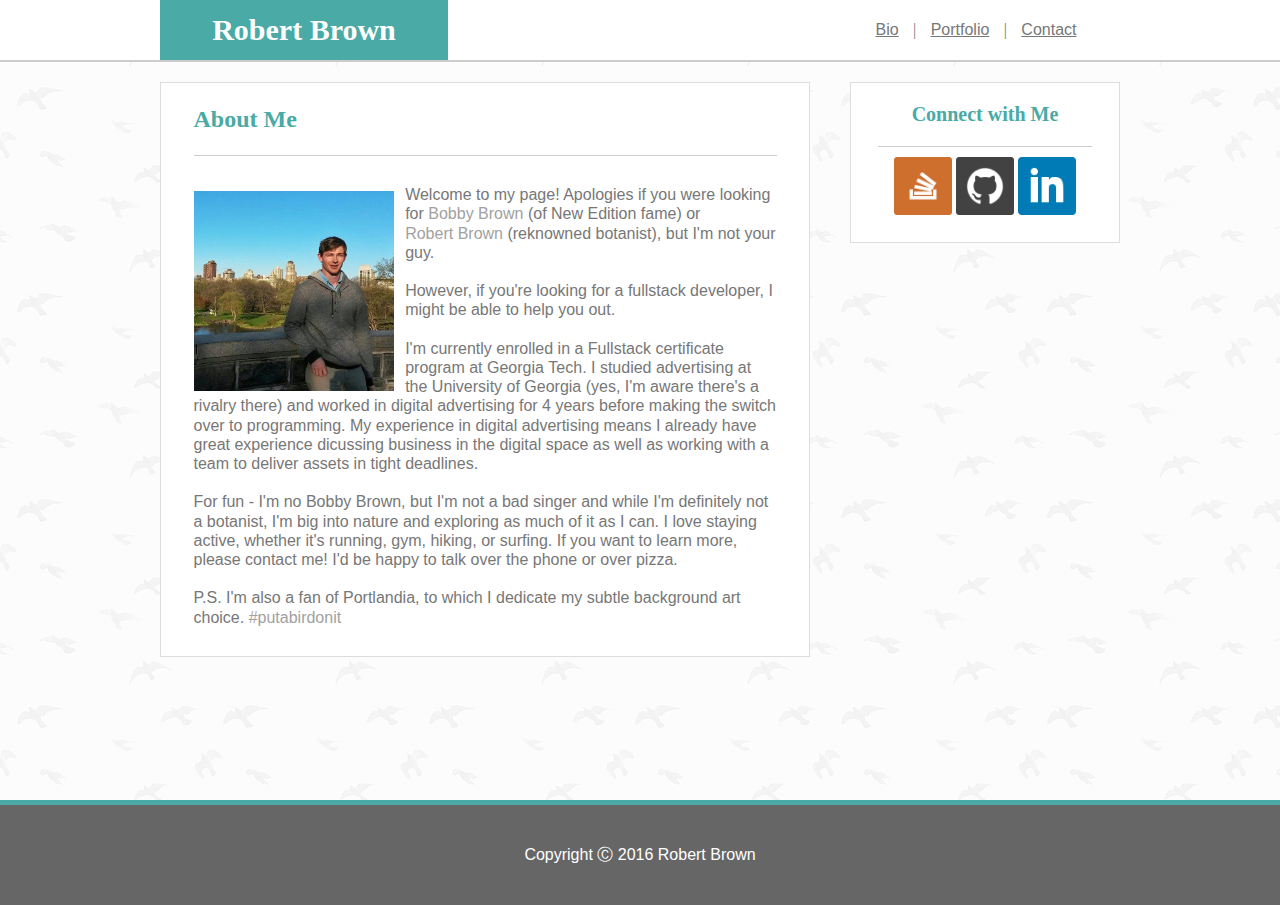
<file: index.html>
<!Doctype html>
<html lang="en-us">

<head>
  <meta charset="UTF-8">
  <title>Bob Brown - Online Portfolio</title>
  <link rel="stylesheet" type="text/css" href="assets/css/reset.css">
  <link rel="stylesheet" type="text/css" href="assets/css/style.css">
  <meta name="viewport" content="width=device-width, initial-scale=1.0">
</head>

<body>

    <div class = "container">

<!-- HEADER -->

        <div class = "headerTop">
            <div class = "headerTop1">
                <div id = "myName">
                <h1>Robert Brown</h1>
                </div> <!-- end "myName" -->
                <div class = "navSectionContainer">
                    <div id = "navSection">
                        <a href="index.html"> Bio</a> |
                        <a href="portfolio.html"> Portfolio</a> |
                        <a href="contact.html"> Contact</a>
                    </div> <!-- end "navSection" -->
                </div> <!-- end "navSectionContainer" -->
            </div> <!-- end "headerTop1" -->
        </div> <!-- end "headerTop" -->

<!-- BODYDIV MAIN CONTENT -->

        <div class = "bodyDiv">


            <div class = "mainContainer">
                <div class = "mainSection box">
                    <h2>About Me</h2>
                        <img class = "image" src="assets/images/me.jpg" alt="pic of me"/>
                            <div class = "paragraphs">
                                <p class = "p1"> 
                                    Welcome&nbsp;to&nbsp;my&nbsp;page! Apologies if you were looking for <a target = "_blank" href = "https://en.wikipedia.org/wiki/Bobby_Brown">Bobby&nbsp;Brown</a> (of New Edition fame) or <a target = "_blank" href = "https://en.wikipedia.org/wiki/Robert_Brown_(botanist,_born_1773)">Robert&nbsp;Brown</a> (reknowned&nbsp;botanist), but I'm not your guy. 
                                </p>
                                <br>
                                <p class = "p2">
                                    However, if you're looking for a fullstack&nbsp;developer, I might be able to help you out. 
                                </p>
                                <br>
                                <p class = "p3">
                                    I'm currently enrolled in a Fullstack certificate program at Georgia&nbsp;Tech. I studied advertising at the University of Georgia (yes, I'm aware there's a rivalry there) and worked in digital advertising for 4 years
                                    before making the switch over to programming. My experience in digital advertising means I already have great experience dicussing business in the digital space as well as working with a team to deliver assets in tight deadlines.
                                </p>
                                <br>
                                <p class = "p4">
                                    For fun - I'm no Bobby&nbsp;Brown, but I'm not a bad singer and while I'm definitely not a botanist, I'm big into nature and exploring as much of it as I can. I love staying active, whether it's running, gym, hiking, or surfing. If you want to learn more, please contact me! I'd be happy to talk over the phone or over pizza. 
                                </p>
                                <br>
                                <p>
                                    P.S. I'm also a fan of Portlandia, to which I dedicate my subtle background art choice. <a target = "_blank" href = "https://www.youtube.com/watch?v=iHmLljk2t8M">#putabirdonit</a>
                                </p>
                            </div> <!-- end "paragraphs" -->
                </div> <!-- end "mainSection box" -->
            </div> <!-- end "mainContainer" -->

<!-- BODYDIV - CONNECT WITH ME -->

            <div class = "connectWithMeContainer">
                <div class = "connectWithMe box">
                <h3>Connect with Me</h3>
                        <div class = "connectWithMeContent">
                            <a target = "_blank" href = "https://stackoverflow.com/users/8448284/bob-brown?tab=profile"><img id = "stack" src="assets/images/so.png" alt = "Stackoverflow"/></a>
                            <a target = "_blank" href = "https://github.com/robertbernardbrown"><img id = "github" src="assets/images/gh.png" alt = "Github"/></a>
                            <a target = "_blank" href = "https://www.linkedin.com/in/robert-brown-2156223a/"><img id = "linked" src="assets/images/li.png" alt = "Linkedin"/></a>
                        </div> <!-- end connectWithMeContent -->
                </div> <!-- end "connectWithMe box" -->
            </div> <!-- end "connectWithMeContainer" -->


        </div> <!-- end "bodyDiv" -->

        <div class="clearfooter"></div> <!-- end "clearfooter" -->

    </div> <!-- end "container" -->

<!-- FOOTER -->

    <div class = "footer">
        Copyright Ⓒ 2016 Robert Brown
    </div> <!-- end "footer" -->

</body>

</html>
</file>
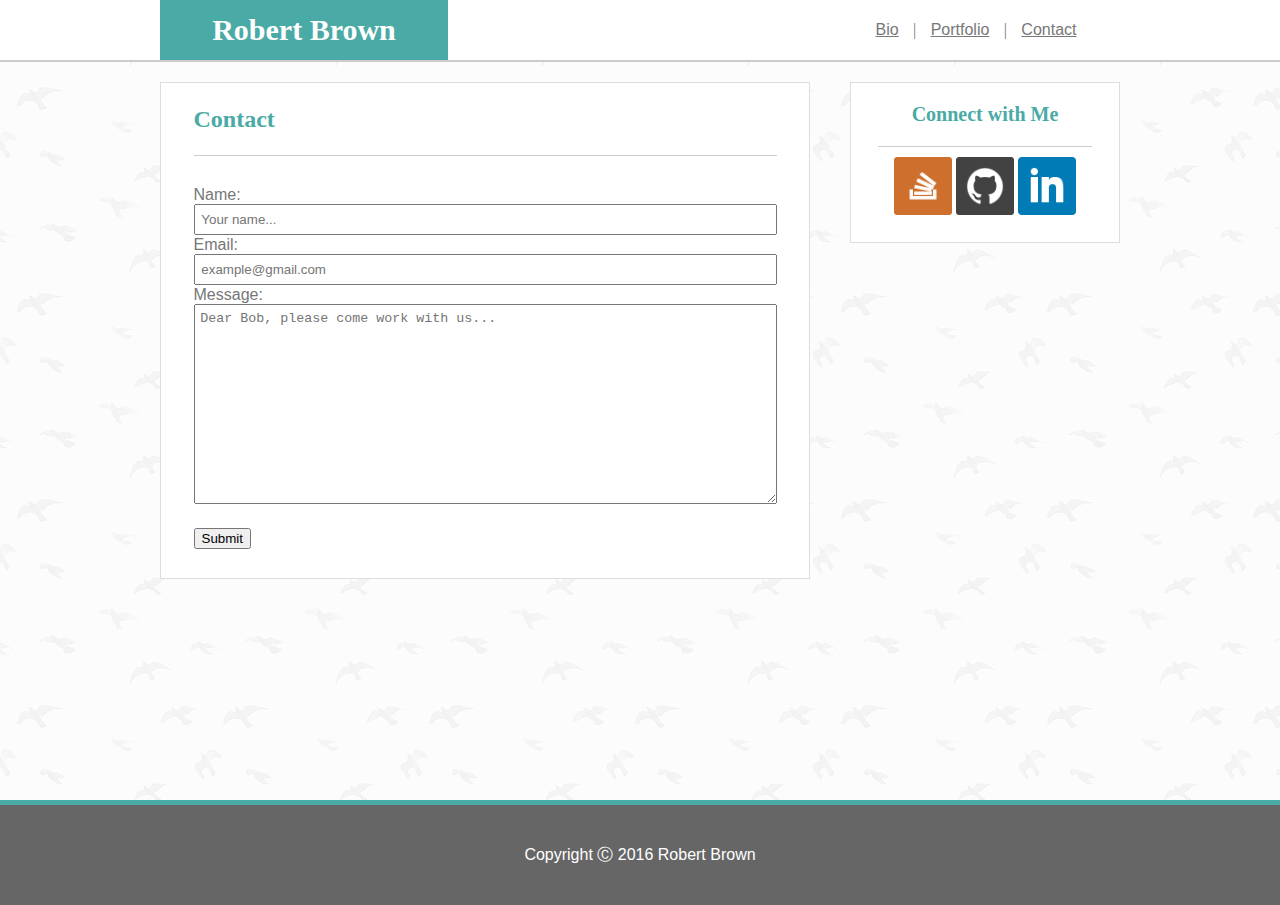
<file: contact.html>
<!Doctype html>
<html lang="en-us">

<head>
  <meta charset="UTF-8">
  <title>Bob Brown - Online Portfolio</title>
  <link rel="stylesheet" type="text/css" href="assets/css/reset.css">
  <link rel="stylesheet" type="text/css" href="assets/css/style.css">
  <meta name="viewport" content="width=device-width, initial-scale=1.0">
</head>

<body>

    <div class = "container">

<!-- HEADER -->

        <div class = "headerTop">
            <div class = "headerTop1">
                <div id = "myName">
                <h1>Robert Brown</h1>
                </div> <!-- end "myName" -->
                <div class = "navSectionContainer">
                    <div id = "navSection">
                        <a href="index.html"> Bio</a> |
                        <a href="portfolio.html"> Portfolio</a> |
                        <a href="contact.html"> Contact</a>
                    </div> <!-- end "navSection" -->
                </div> <!-- end "navSectionContainer" -->
            </div> <!-- end "headerTop1" -->
        </div> <!-- end "headerTop" -->

<!-- BODYDIV MAIN CONTENT -->

        <div class = "bodyDiv">


            <div class = "mainContainer">
                <div class = "mainSection box">
                    <h2>Contact</h2>
                        <div class = "formContainer">
                            <form action="/action_page.php" method="POST">
                                Name:<br>
                                <input class="formLines" type="text" name="name" placeholder="Your name...">
                                <br>
                                Email:<br>
                                <input class="formLines" type="text" name="email" placeholder="example@gmail.com">
                                <br>
                                Message:<br>
                                <textarea class= "formLines" id="message" name="message" placeholder="Dear Bob, please come work with us..."></textarea>
                                <br><br>
                                <input type="submit" value="Submit">
                            </form> 
                        </div> <!-- end "formContainer" -->
                </div> <!-- end "mainSection box" -->
            </div> <!-- end "mainContainer" -->

<!-- BODYDIV - CONNECT WITH ME -->

            <div class = "connectWithMeContainer">
                <div class = "connectWithMe box">
                <h3>Connect with Me</h3>
                        <div class = "connectWithMeContent">
                            <a target = "_blank" href = "https://stackoverflow.com/users/8448284/bob-brown?tab=profile"><img id = "stack" src="assets/images/so.png" alt = "Stackoverflow"/></a>
                            <a target = "_blank" href = "https://github.com/robertbernardbrown"><img id = "github" src="assets/images/gh.png" alt = "Github"/></a>
                            <a target = "_blank" href = "https://www.linkedin.com/in/robert-brown-2156223a/"><img id = "linked" src="assets/images/li.png" alt = "Linkedin"/></a>
                        </div> <!-- end connectWithMeContent -->
                </div> <!-- end "connectWithMe box" -->
            </div> <!-- end "connectWithMeContainer" -->

            
        </div> <!-- end "bodyDiv" -->

        <div class="clearfooter"></div> <!-- end "clearfooter" -->

    </div> <!-- end "container" -->

<!-- FOOTER -->

    <div class = "footer">
        Copyright Ⓒ 2016 Robert Brown
    </div> <!-- end "footer" -->

</body>

</html>
</file>
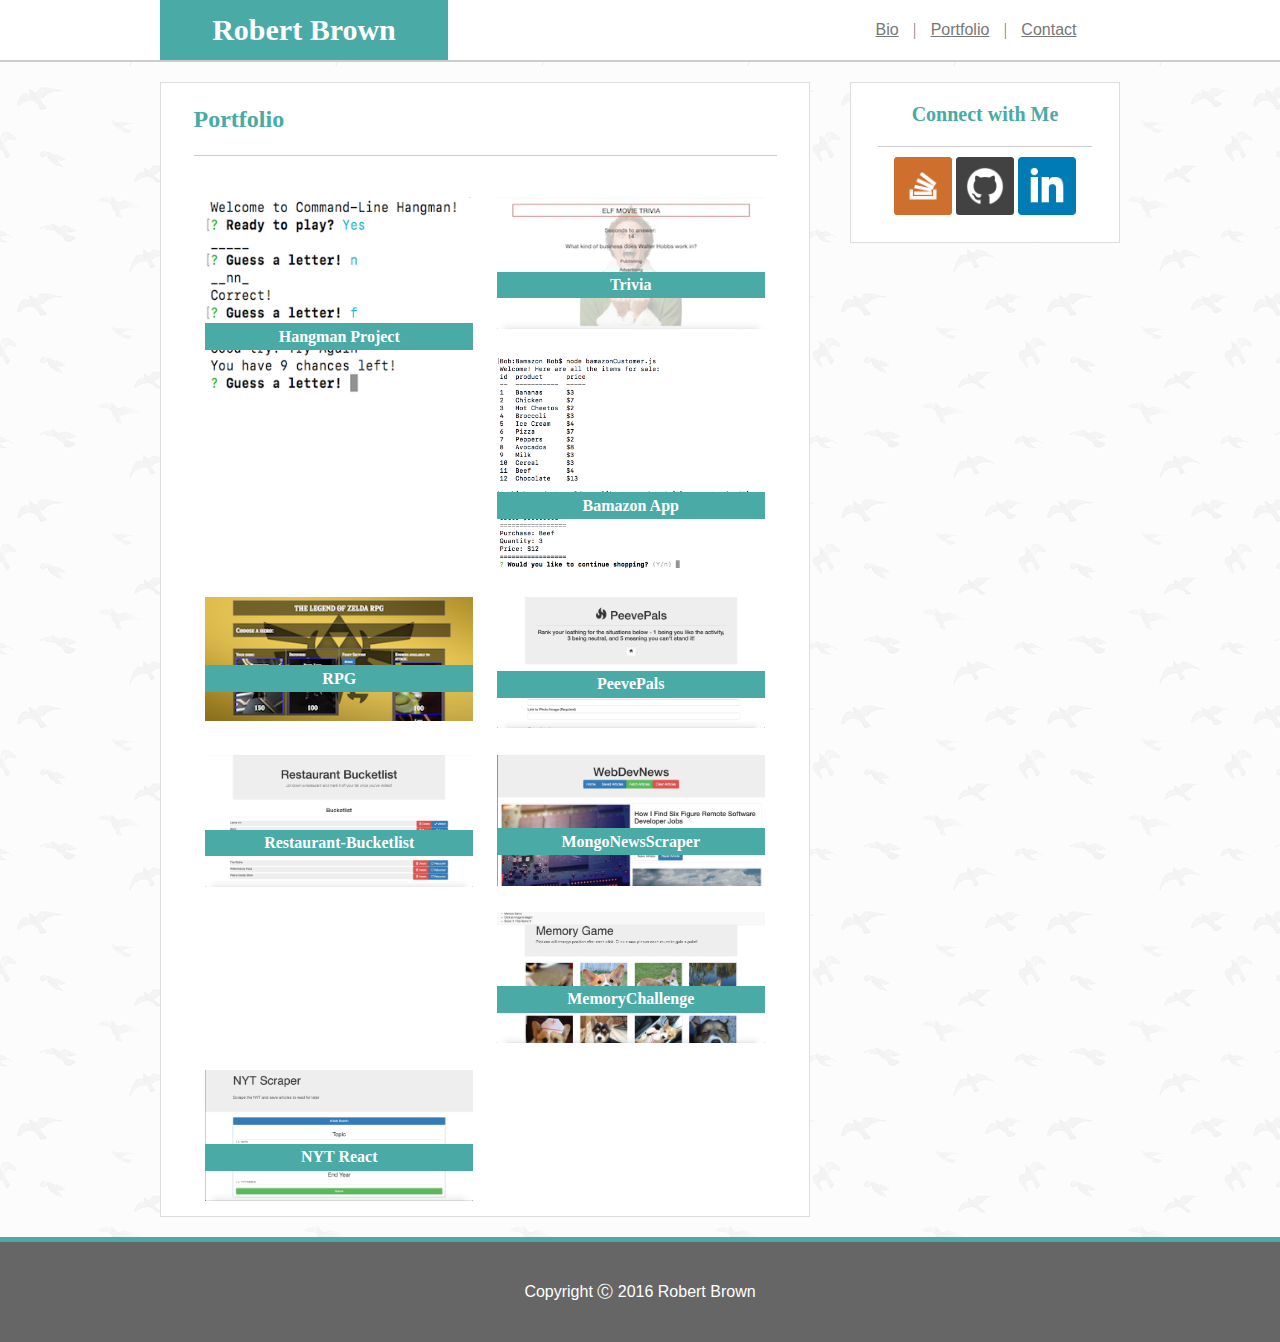
<file: portfolio.html>
<!Doctype html>
<html lang="en-us">

<head>
  <meta charset="UTF-8">
  <title>Bob Brown - Online Portfolio</title>
  <link rel="stylesheet" type="text/css" href="assets/css/reset.css">
  <link rel="stylesheet" type="text/css" href="assets/css/style.css">
  <meta name="viewport" content="width=device-width, initial-scale=1.0">
</head>

<body>
    
    <div class = "container">

<!-- HEADER -->

        <div class = "headerTop">
            <div class = "headerTop1">
                <div id = "myName">
                <h1>Robert Brown</h1>
                </div> <!-- end "myName" -->
                <div class = "navSectionContainer">
                    <div id = "navSection">
                        <a href="index.html"> Bio</a> |
                        <a href="portfolio.html"> Portfolio</a> |
                        <a href="contact.html"> Contact</a>
                    </div> <!-- end "navSection" -->
                </div> <!-- end "navSectionContainer" -->
            </div> <!-- end "headerTop1" -->
        </div> <!-- end "headerTop" -->

<!-- BODYDIV MAIN CONTENT -->

        <div class = "bodyDiv">


            <div class = "mainContainer">
                <div class = "mainSection box">
                <h2>Portfolio</h2>
                        <div class = "portfolioContainer">
                            
                            <div class = "hangman">
                                <a href="https://github.com/robertbernardbrown/CommandLine-Hangman" target="_blank"><img src = "assets/images/hangman.png" alt="placeholder"></a>
                                <div class = "absoluteHangman" >
                                <h5>Hangman Project</h5>
                                </div> <!-- end "absoluteHangman" -->
                            </div> <!-- end "hangman" -->
                        
                            <div class = "trivia">
                                <a href="https://github.com/robertbernardbrown/TriviaGame" target="_blank"><img src = "assets/images/elfshot.png" alt="placeholder"></a>
                                <div class = "absoluteTrivia" >
                                <h5>Trivia</h5>
                                </div> <!-- end "absoluteTrivia" -->
                            </div> <!-- end "trivia" -->

                            <div class = "bamazon">
                            <a href="https://github.com/robertbernardbrown/TriviaGame" target="_blank"><img src = "assets/images/bamazon.png" alt="placeholder"></a>
                                <div class = "absoluteBamazon" >
                                <h5>Bamazon App</h5>
                                </div> <!-- end "absoluteRoshambo" -->
                            </div> <!-- end "roshambo" -->

                            <div class = "rpg">
                                <a href="https://github.com/robertbernardbrown/week-4-game" target="_blank"><img src= "assets/images/rpg.png" alt="placeholder"></a>
                                <div class = "absoluteRpg" >
                                <h5>RPG</h5>
                                </div> <!-- end "absoluteRpg" -->
                            </div> <!-- end "rpg" -->

                            <div class = "peeve">
                                <a href="https://peevepals.herokuapp.com/" target="_blank"><img src= "assets/images/peeve.png" alt="placeholder"></a>
                                <div class = "absolutePeeve" >
                                <h5>PeevePals</h5>
                                </div> <!-- end "absolutePeeve" -->
                            </div> <!-- end "peeve" -->

                            <div class = "bucketlist">
                                <a href="https://restaurant-bucketlist.herokuapp.com/" target="_blank"><img src= "assets/images/restaurant.png" alt="placeholder"></a>
                                <div class = "absoluteBucketlist" >
                                <h5>Restaurant-Bucketlist</h5>
                                </div> <!-- end "absoluteBucketlist" -->
                            </div> <!-- end "bucketlist" -->

                            <div class = "scraper">
                                <a href="https://webdevnews.herokuapp.com/" target="_blank"><img src= "assets/images/scraper.png" alt="placeholder"></a>
                                <div class = "absoluteScraper" >
                                <h5>MongoNewsScraper</h5>
                                </div> <!-- end "absoluteScraper" -->
                            </div> <!-- end "scraper" -->

                            <div class = "memory">
                                <a href="https://robertbernardbrown.github.io/MemoryChallenge/" target="_blank"><img src= "assets/images/memory.png" alt="placeholder"></a>
                                <div class = "absoluteMemory" >
                                <h5>MemoryChallenge</h5>
                                </div> <!-- end "absoluteMemory" -->
                            </div> <!-- end "memory" -->

                            <div class = "nytreact">
                                <a href="https://nytreactappbob.herokuapp.com/" target="_blank"><img src= "assets/images/nytreact.png" alt="placeholder"></a>
                                <div class = "absoluteNytreact" >
                                <h5>NYT React</h5>
                                </div> <!-- end "absoluteNytreact" -->
                            </div> <!-- end "nytreact" -->
                           
                        </div> <!-- end "portfolioContainer" -->
                </div> <!-- end "mainSection box" -->
            </div> <!-- end "mainContainer" -->

<!-- BODYDIV - CONNECT WITH ME -->

            <div class = "connectWithMeContainer">
                <div class = "connectWithMe box">
                <h3>Connect with Me</h3>
                        <div class = "connectWithMeContent">
                            <a target = "_blank" href = "https://stackoverflow.com/users/8448284/bob-brown?tab=profile"><img id = "stack" src="assets/images/so.png" alt = "Stackoverflow"/></a>
                            <a target = "_blank" href = "https://github.com/robertbernardbrown"><img id = "github" src="assets/images/gh.png" alt = "Github"/></a>
                            <a target = "_blank" href = "https://www.linkedin.com/in/robert-brown-2156223a/"><img id = "linked" src="assets/images/li.png" alt = "Linkedin"/></a>
                        </div> <!-- end connectWithMeContent -->
                </div> <!-- end "connectWithMe box" -->
            </div> <!-- end "connectWithMeContainer" -->


        </div> <!-- end "bodyDiv" -->

        <div class="clearfooter"></div> <!-- end "clearfooter" -->

    </div> <!-- end "container" -->

<!-- FOOTER -->

    <div class = "footer">
        Copyright Ⓒ 2016 Robert Brown
    </div> <!-- end "footer" -->

</body>

</html>
</file>
<file: assets/css/style.css>
/**
TABLE OF CONTENTS

DOCUMENT - Document defaults
HEADER - Header info, nav bar
BODY - Body defaults, Connect with Me aside, Main Content - index.html, contact.html, and portfolio.html specific sections
FOOTER - Footer info

Used percentage-sizing wherever possible to make desgin responsive to window size
**/

/** DOCUMENT **/
html, body {
  height: 100%;
  font-size: 100%;
  background-image: url("../images/foggy_birds.png");
  color: #777777;
} 

.container {
  min-height: 100%;
  margin-bottom: -100px;
  position: relative;
}

/** HEADER - TOP BAR **/
.headerTop {
  background: #ffffff;
  border-bottom: 2px solid #cccccc;
  height: 60px;
}

.headerTop1 {
  max-width: 960px;
  margin: 0 auto;
  height: 60px;
  background: white;
}

#myName {
  color: white;
  background: #4aaaa5;
  max-height: 100%;
  height: 100%;
  float: left;
  width: 30%;
  display: flex;
  justify-content: center; 
  align-items: center;
  font-size: 30px;
  font-family: 'Georgia', Times, Times New Roman, serif;
}

/** HEADER - NAV BAR **/
#navSection {
  max-height: 60px;
  text-align: right;
  height: 60px;
  width: 100%;
  display: flex;
  justify-content: center; 
  align-items: center;
  text-align: center;
}

.navSectionContainer {
  float: right;
  width: 30%;
}

#navSection > a {
  padding: 0 5% 0 5%;
  color: #777777;
  font-family: 'Arial', 'Helvetica Neue', Helvetica, sans-serif;
}

#navSection > a:hover{
  color: #b3b3b3;
}

/** BODY **/

.bodyDiv {
  max-width: 960px;
  margin: 0 auto;
  width: 100%;
}

.box {
  margin-top: 20px;
  margin-bottom: 20px;
}

/** BODY - CONNECT WITH ME **/

.connectWithMeContainer {
  float: right;
  max-width: 28.125%;
}

.connectWithMeContent {
  text-align: center;
  padding: 5%;
}

.connectWithMeContent > a > img {
  width: 30%;
}

#stack:hover {

  border-radius: 50px;
}

#github:hover {
  border-radius: 50px;
}

#linked:hover {
  border-radius: 50px;
}

.connectWithMe > h3 {
  text-align: center;
  padding: 10% 0;
  border-bottom: 1px solid #cccccc;
  font-size: 20px;
}

.connectWithMe {
  float: right;
  background: #ffffff;
  padding: 0 10% 5% 10%;
  color: #4aaaa5;
  border: 1px solid #dddddd;
  font-family: 'Georgia', Times, Times New Roman, serif;
}

/** BODY - MAIN SECTION **/

.mainContainer {
  max-width: 67.71%;
  width: 100%;
}

.mainSection {
  color: #4aaaa5;
  float: left;
  max-width: 100%;
  background: #ffffff;
  border: 1px solid #dddddd;
  font-family: 'Georgia', Times, Times New Roman, serif;
  width: 100%;
  box-sizing: border-box;
  padding: 0 5% 0 5%;
}

.mainSection > h2 {
  font-size: 24px;
  line-height: 300%;
  border-bottom: 1px solid #cccccc;
  width: 100%;
  box-sizing: border-box;
}

/** INDEX.HTML SPECIFIC **/
/** BODY - ABOUT ME **/

.paragraphs {
  color: #777777;
  padding: 5% 0 5% 0;
  font-family: 'Arial', 'Helvetica Neue', Helvetica, sans-serif;
  line-height: 120%;
}

.image {
    width: 200px;
    float: left;
    padding: 6% 2% 0 0;
}

p > a {
  color: #a1a1a1;
  text-decoration: none;
  }

p > a:hover {
  color: #4aaaa5;
}

/** CONTACT.HTML SPECIFIC **/
/** BODY - CONTACT FORM **/

.formContainer {
  color: #777777;
  font-family: 'Arial', 'Helvetica Neue', Helvetica, sans-serif;
  line-height: 120%;
  width: 100%;
  box-sizing: border-box;
  padding: 5% 0 5% 0;
}

#message {
  height: 200px;
}

.formLines {
  width: 100%;
  box-sizing: border-box;
  padding: 1%;
  resize: vertical;
}

/** PORTFOLIO.HTML SPECIFIC **/
/** BODY - PORTFOLIO **/

.portfolioContainer {
  width: 100%;
  position: relative;
  max-width: 100%;
  height: 100%;
  padding-bottom: 5%;
  padding-top: 5%;
}

.hangman > a > img {
  max-width: 100%;
}

.hangman > a > img:hover {
  border: 3px solid #cccccc;
  margin: -3px;
}

.hangman {
  float: left;
  position: relative;
  max-width: 46%;
  width: 100%;
  box-sizing: border-box;
  margin: 2%;
}

.absoluteHangman {
  position: absolute;
  bottom: 25%;
  background: #4aaaa5;
  color: white;
  max-width: 100%;
  width: 100%;
  padding: 2%;
  box-sizing: border-box;
  text-align: center;
}

.trivia > a > img {
  max-width: 100%;
}

.trivia > a > img:hover {
  border: 3px solid #cccccc;
  margin: -3px;
}

.trivia {
  float: left;
  position: relative;
  max-width: 46%;
  box-sizing: border-box;
  margin: 2%;
}

.absoluteTrivia {
  position: absolute;
  bottom: 25%;
  background: #4aaaa5;
  color: white;
  width: 100%;
  padding: 2%;
  box-sizing: border-box;
  text-align: center;
}

.bamazon > a > img {
  max-width: 100%;
}

.bamazon > a > img:hover {
  border: 3px solid #cccccc;
  margin: -3px;
}

.bamazon {
  float: left;
  position: relative;
  max-width: 46%;
  box-sizing: border-box;
  margin: 2%;
}

.absoluteBamazon {
  position: absolute;
  bottom: 25%;
  background: #4aaaa5;
  color: white;
  width: 100%;
  padding: 2%;
  box-sizing: border-box;
  text-align: center;
}

.rpg > a > img {
  max-width: 100%;
}

.rpg > a > img:hover {
  border: 3px solid #cccccc;
  margin: -3px;
}

.rpg {
  float: left;
  position: relative;
  max-width: 46%;
  box-sizing: border-box;
  margin: 2%;
}

.absoluteRpg {
  position: absolute;
  bottom: 25%;
  background: #4aaaa5;
  color: white;
  width: 100%;
  padding: 2%;
  box-sizing: border-box;
  text-align: center;
}

.peeve > a > img {
  max-width: 100%;
}

.peeve > a > img:hover {
  border: 3px solid #cccccc;
  margin: -3px;
}

.peeve {
  float: left;
  position: relative;
  max-width: 46%;
  box-sizing: border-box;
  margin: 2%;
}

.absolutePeeve {
  position: absolute;
  bottom: 25%;
  background: #4aaaa5;
  color: white;
  width: 100%;
  max-width: 100%;
  padding: 2%;
  box-sizing: border-box;
  text-align: center;
}

.bucketlist > a > img {
  max-width: 100%;
}

.bucketlist > a > img:hover {
  border: 3px solid #cccccc;
  margin: -3px;
}

.bucketlist {
  float: left;
  position: relative;
  max-width: 46%;
  box-sizing: border-box;
  margin: 2%;
}

.absoluteBucketlist {
  position: absolute;
  bottom: 25%;
  background: #4aaaa5;
  color: white;
  width: 100%;
  max-width: 100%;
  padding: 2%;
  box-sizing: border-box;
  text-align: center;
}

.scraper > a > img {
  max-width: 100%;
}

.scraper > a > img:hover {
  border: 3px solid #cccccc;
  margin: -3px;
}

.scraper {
  float: left;
  position: relative;
  max-width: 46%;
  box-sizing: border-box;
  margin: 2%;
}

.absoluteScraper {
  position: absolute;
  bottom: 25%;
  background: #4aaaa5;
  color: white;
  width: 100%;
  max-width: 100%;
  padding: 2%;
  box-sizing: border-box;
  text-align: center;
}

.memory > a > img {
  max-width: 100%;
}

.memory > a > img:hover {
  border: 3px solid #cccccc;
  margin: -3px;
}

.memory {
  float: left;
  position: relative;
  max-width: 46%;
  box-sizing: border-box;
  margin: 2%;
}

.absoluteMemory {
  position: absolute;
  bottom: 25%;
  background: #4aaaa5;
  color: white;
  width: 100%;
  max-width: 100%;
  padding: 2%;
  box-sizing: border-box;
  text-align: center;
}

.nytreact > a > img {
  max-width: 100%;
}

.nytreact > a > img:hover {
  border: 3px solid #cccccc;
  margin: -3px;
}

.nytreact {
  float: left;
  position: relative;
  max-width: 46%;
  box-sizing: border-box;
  margin: 2%;
}

.absoluteNytreact {
  position: absolute;
  bottom: 25%;
  background: #4aaaa5;
  color: white;
  width: 100%;
  max-width: 100%;
  padding: 2%;
  box-sizing: border-box;
  text-align: center;
}

/** FOOTER **/

.clearfooter {
  height: 100px;
  clear: both;
  }

.footer {
  height: 100px;
  position: relative;
  color: white;
  background: #666666;
  width: 100%;
  display: flex;
  justify-content: center; 
  align-items: center;
  border-top: 5px solid #4aaaa5;
  font-family: 'Arial', 'Helvetica Neue', Helvetica, sans-serif;
}

/** MEDIA QUERIES **/

/* 980px to prevent desktop resizing from cutting content */

@media only screen and (max-width: 980px) {

    .bodyDiv {
      max-width: 90%;
    }
    .headerTop1 {
      max-width: 90%;
    }

/** INDEX.HTML **/
    .image {
      width: 100%;
      box-sizing: border-box;
      float: none;
      padding: 5% 15% 0 15%;
      margin: 0 auto;
    }
    .paragraphs {
      width: 100%;
    }

/** PORTFOLIO.HTML **/
  .hangman {
    float: none;
    margin: 0 auto;
    max-width: 90%;
  }
  .trivia {
    float: none;
    margin: 0 auto;
    max-width: 90%;
  }
  .roshambo {
    float: none;
    margin: 0 auto;
    max-width: 90%;
  }
  .rpg {
    float: none;
    margin: 0 auto;
    max-width: 90%;
  }
  .rutgers {
    float: none;
    margin: 0 auto;
    max-width: 90%;
  }
  .portfolioContainer {
    margin: 0 auto;
  }

}

/* 768px about width of a tablet */

@media only screen and (max-width: 768px) {

    .bodyDiv {
      max-width: 90%;
    }
    .headerTop1 {
      max-width: 90%;
    }
    .mainContainer {
      max-width: 100%;
      width: 768px;
    }
    .connectWithMeContainer {
      float: none;
      max-width: 100%; 
      margin: 0 auto;
    }
    .connectWithMe > h3 {
      text-align: left;
      padding: 2% 0;
      border-bottom: 1px solid #cccccc;
      font-size: 20px;
    }
    .connectWithMe {
      float: left;
      width: 100%;
      max-width: 100%;
      padding: 0 2% 2% 2%;
      box-sizing: border-box;
    }
    .connectWithMeContent {
      text-align: left;
      padding: 2% 0 0 0;
    }
    .connectWithMeContent > a > img {
      width: 10%;
    }
    #myName {
    padding: 2%;
    font-size: 20px;
    box-sizing: border-box;
    }

/** INDEX.HTML **/
    .image {
      width: 200px;
      box-sizing: border-box;
      float: left;
      padding: 5% 2% 2% 0;
      margin: 0 auto;
    }
    .paragraphs {
      width: 100%;
    }

/** PORTFOLIO.HTML **/
  .hangman {
    float: left;
    max-width: 46%;
    width: 100%;
    margin: 2%;
  }
  .trivia {
    float: left;
    max-width: 46%;
    width: 100%;
    margin: 2%;
  }
  .roshambo {
    float: left;
    max-width: 46%;
    width: 100%;
    margin: 2%;
  }
  .rpg {
    float: left;
    max-width: 46%;
    width: 100%;
    margin: 2%;
  }
  .rutgers {
    float: left;
    max-width: 46%;
    width: 100%;
    margin: 2%;
    
  }
  .portfolioContainer {
    margin: 0 auto;
    margin: 2% 0 2% 0;
  }

  }

/* 640px about width of landscape phone */

@media only screen and (max-width: 640px) {

    #myName {
      float: none;
      width: 100%;
    }
    #navSection {
      width: 100%;
      height: 120px;
    }
    .navSectionContainer {
      float: right;
      width: 100%;
      background: white;
    }
    .headerTop {
      height: 120px;
    }
    .headerTop1 {
      max-width: 960px;
    }

/** INDEX.HTML **/
    .image {
      width: 100%;
      box-sizing: border-box;
      float: none;
      padding: 5% 15% 0 15%;
      margin: 0 auto;
    }

/** PORTFOLIO.HTML **/
  .hangman {
    float: none;
    margin: 0 auto;
    max-width: 90%;
  }
  .trivia {
    float: none;
    margin: 0 auto;
    max-width: 90%;
  }
  .roshambo {
    float: none;
    margin: 0 auto;
    max-width: 90%;
  }
  .rpg {
    float: none;
    margin: 0 auto;
    max-width: 90%;
  }
  .rutgers {
    float: none;
    margin: 0 auto;
    max-width: 90%;
  }
  .portfolioContainer {
    margin: 0 auto;
  }

  }
</file>
